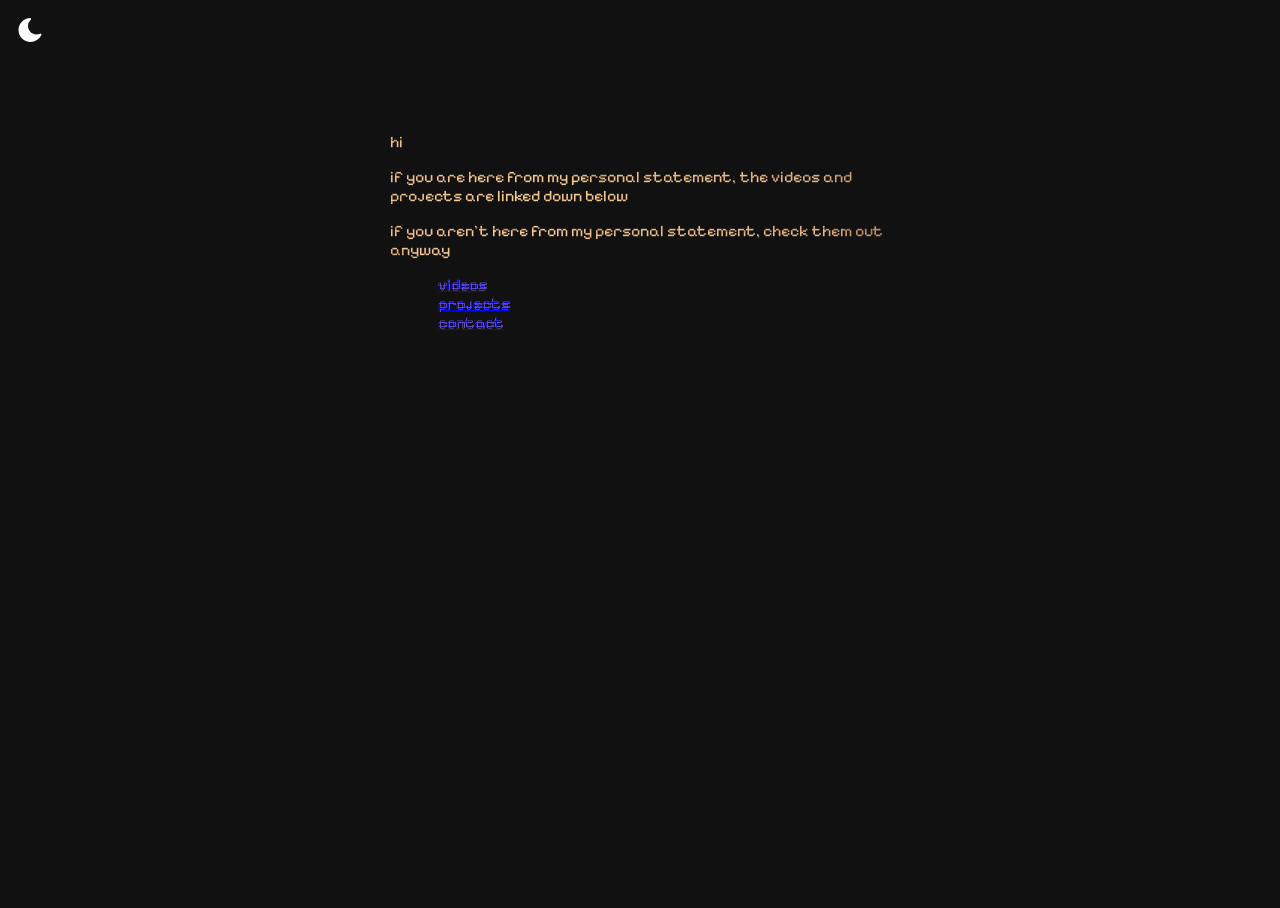
<file: index.html>
<!DOCTYPE html>
<html style="overflow: hidden;">
    <head>
        <link rel="stylesheet" href="styles.css">
        <title>s</title>
        <meta charset="UTF-16">
    </head>
    <body>
        <img class="mode" id="moon" src="moon (2).svg" draggable="false">
        <div id="center">

            <p>hi</p>
            <p>if you are here from my personal statement, the videos and projects are linked down below</p>
            <p>if you aren't here from my personal statement, check them out anyway</p>
            <ul>
                <li><a href="videos.html">videos</a></li>
                <li><a href="projects.html">projects</a></li>
                <li><a href="contact.html">contact</a></li>
            </ul>
            
        </div>
    </body>
    <script src="index.js"></script>
</html>
</file>
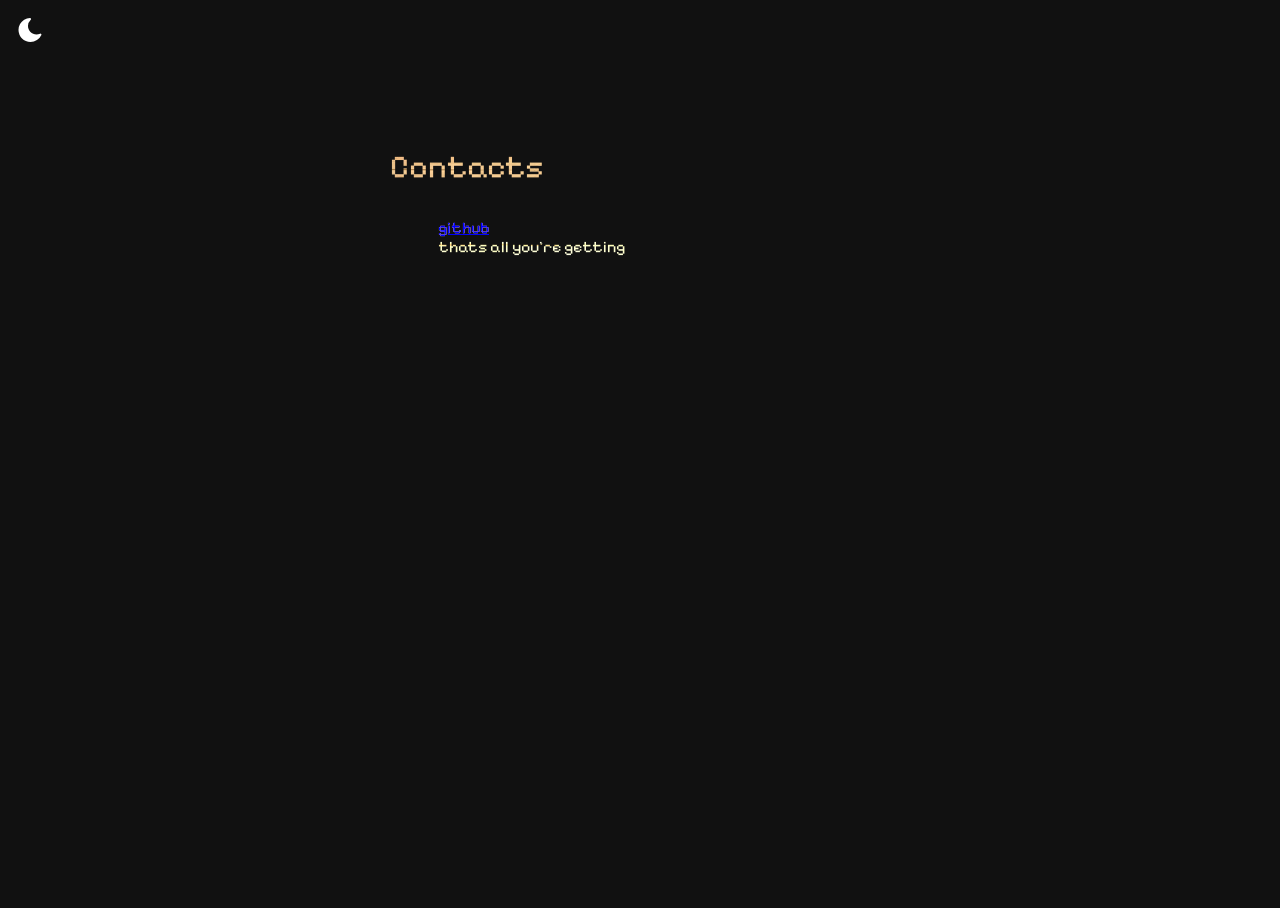
<file: contact.html>
<!DOCTYPE html>
<html>
    <head>
        <link rel="stylesheet" href="styles.css">
        <title>s</title>
        <meta charset="UTF-16">
    </head>
    <body>
        <img class="mode" id="moon" src="moon (2).svg" draggable="false">
        <div id="center">

            <p style="font-size: 200%;">Contacts</p>
            <ul>
                <li><a href="https://github.com/poomv3">github</a></li>
                <li>thats all you're getting</li>
            </ul>
            

        </div>

    </body>
    <script src="index.js"></script>
</html>
</file>
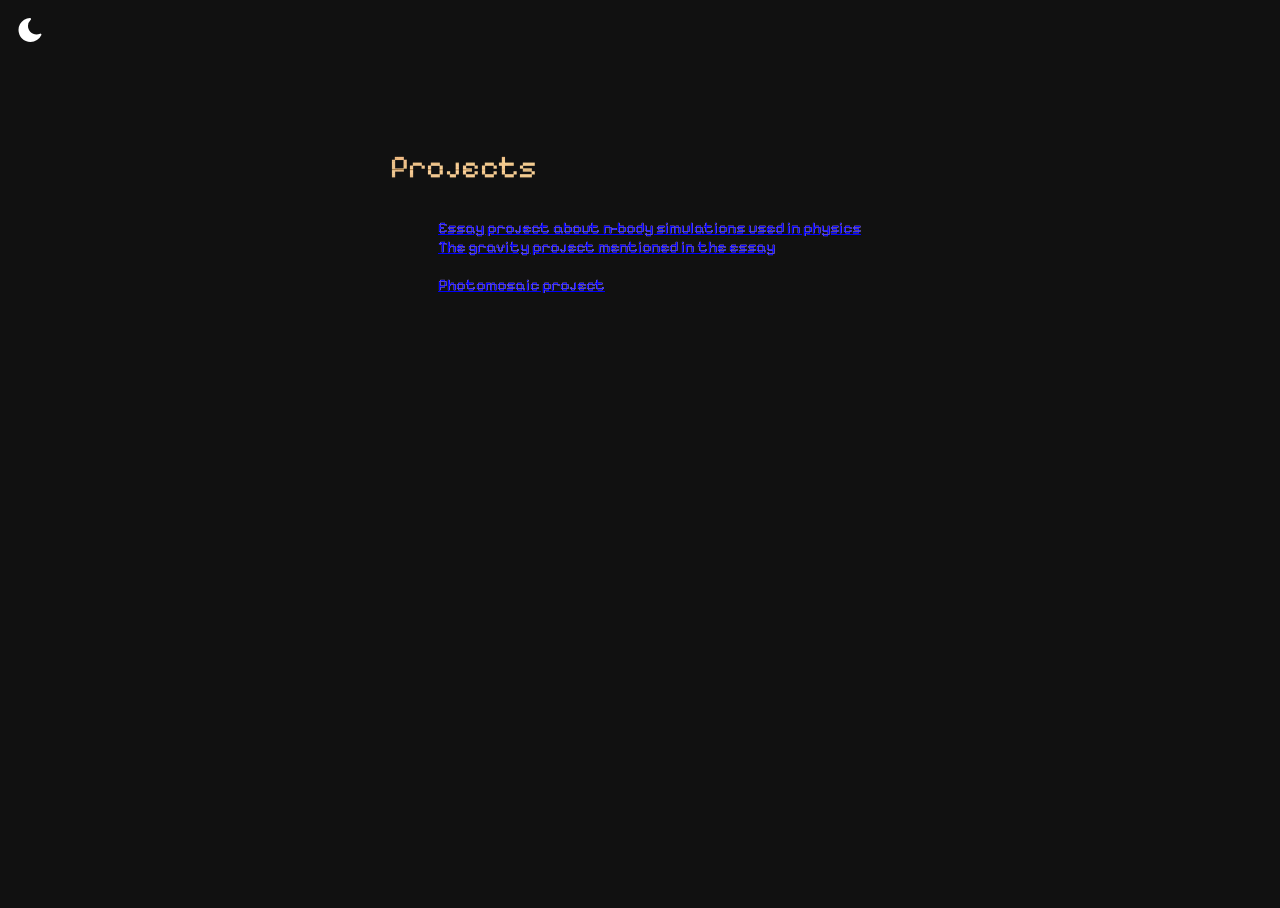
<file: projects.html>
<!DOCTYPE html>
<html>
    <head>
        <link rel="stylesheet" href="styles.css">
        <title>s</title>
    </head>
    <body>
        <img class="mode" id="moon" src="moon (2).svg" draggable="false">
        <div id="center">

            <p style="font-size: 200%;">Projects</p>
            <ul>
                <li><a href="https://docs.google.com/document/d/1h_7dYd2Laao-8zix6Swjm6-owgktgGBRTPJTAsVoC-s/edit?usp=sharing">Essay project about n-body simulations used in physics</a></li>
                <li><a href="https://github.com/poomv3/Gravity">The gravity project mentioned in the essay</a></li>
                <br>
                <li><a href="https://github.com/poomv3/photomosaic">Photomosaic project</a></li>
            </ul>

        </div>

    </body>
    <script src="index.js"></script>
</html>
</file>
<file: styles.css>
@import url('https://fonts.googleapis.com/css2?family=Pixelify+Sans&display=swap');

body {
    background-color: rgb(17, 17, 17);
}

body.dark {
    background-color: rgb(17, 17, 17);
    animation-duration: 0.3s;
    animation-name: light-dark;
}

body.light {
    background-color: white;
    animation-duration: 0.3s;
    animation-name: dark-light;
}

p.light{
    background: url(obsidian.jpg) no-repeat;
    -webkit-background-clip: text;
    color: transparent;
    /* animation-duration: 1s;
    animation-name: text-light; */
}

a.light {
    background: url(obsidian.jpg) no-repeat;
    -webkit-background-clip: text;
    color: transparent;
    filter: hue-rotate(-90deg);
}

p.dark {
    background: url(wood.jpg) no-repeat;
    -webkit-background-clip: text;
    color: transparent;
    /* animation-duration: 3s;
    animation-name: text-dark; */
}

@keyframes dark-light {
    from {background-color: rgb(17, 17, 17);}
    to {background-color: white;}
}

@keyframes light-dark { 
    from {background-color: white;}
    to {background-color:rgb(17, 17, 17);}
}

html, body {
    height: 100%;
}

p, li{
    background: url(wood.jpg) no-repeat;
    -webkit-background-clip: text;
    color: transparent;
}

* {
    font-size: 100%;
    font-family: 'Pixelify Sans', sans-serif, monospace;
   }

ul, li::before{
    content: "- ";
    filter: hue-rotate(90deg);
    filter: brightness(150%);
}

#center {
    text-wrap: wrap;
    padding-top: 60px;
    text-align: left;
    margin: auto;
    width: 500px;
    justify-content: center;
    align-items: center;
}

iframe {
    height: "100%";
    width: "500px"
}

#moon, #sun {
    cursor: pointer;
    right:0;
    padding:10px;
    margin:0;
    position: sticky;
}
</file>
